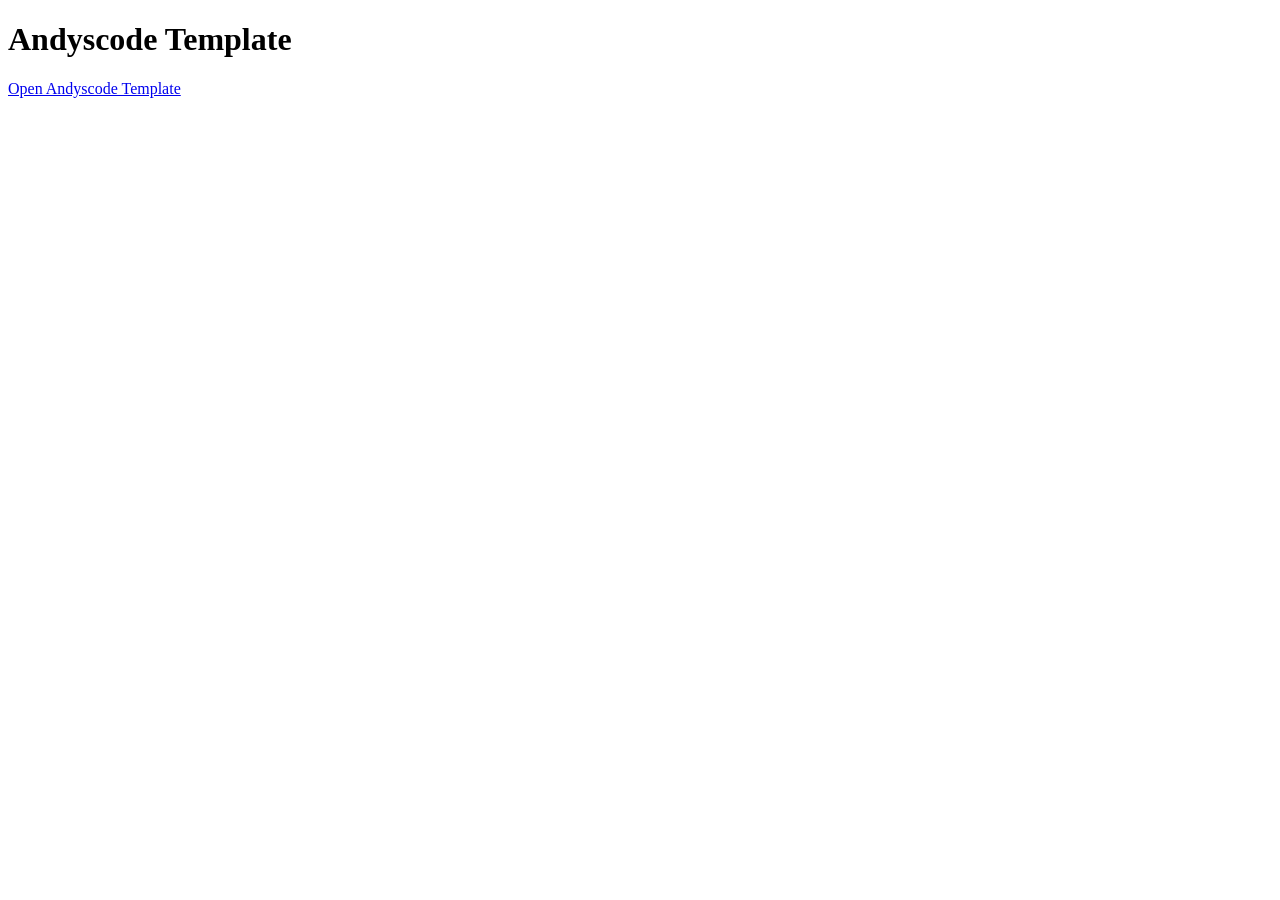
<file: index.html>
<!DOCTYPE html>
<html>
<head>
    <meta charset="UTF-8">
    <title>Andyscode Template</title>
</head>
<body>

    <h1>Andyscode Template</h1>

    <p>
        <a href="template/andyscode.html">
            Open Andyscode Template
        </a>
    </p>

</body>
</html>
</file>
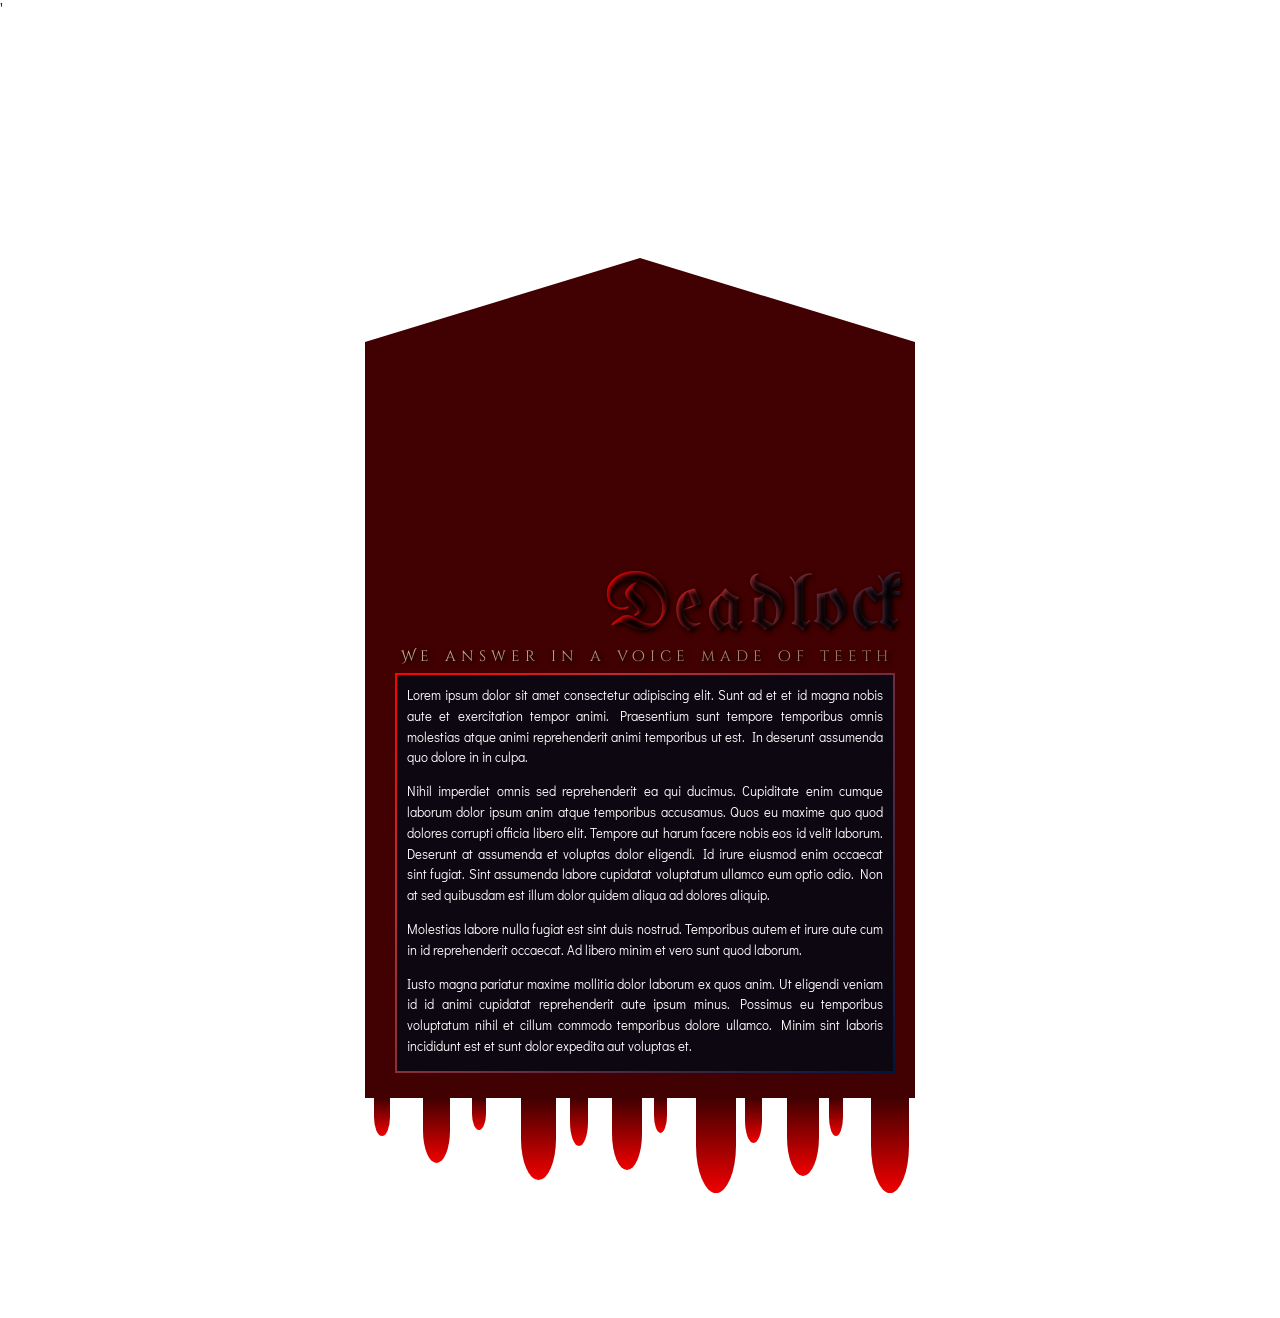
<file: template/andyscode.html>
'
<!DOCTYPE html>
<html lang="en">
<head>

<meta charset="UTF-8">
<meta name="viewport" content="width=device-width, initial-scale=1.0">

<title>Andyscode Template</title>

<!-- GOOGLE FONTS -->
<link rel="preconnect" href="https://fonts.googleapis.com">
<link rel="preconnect" href="https://fonts.gstatic.com" crossorigin>
<link href="https://fonts.googleapis.com/css2?family=Cinzel+Decorative&family=Didact+Gothic&family=MedievalSharp&family=UnifrakturMaguntia&display=swap" rel="stylesheet">

<style>
* {
    box-sizing: border-box;
}

html,
body {
    margin: 0;
    padding: 0;
    background: transparent;
}

body {
    font-family: Georgia, serif;
    color: #1f2a34;
}

.andyscode-content {
    position: relative;
    width: 700px;
    height: 900px;
    margin: 240px auto 160px;
    padding: 0;
    animation: pulse 3s infinite;
}

@keyframes pulse {
    0% {
        filter: drop-shadow(0 0 5px #900);
    }

    50% {
        filter: drop-shadow(0 0 30px #f00);
    }

    100% {
        filter: drop-shadow(0 0 5px #900);
    }
}

/* ENTIRE BACKGROUND */
.andyscode-content::before {
    content: "";
    position: absolute;
    z-index: 0;
    top: 0;
    left: 50%;
    transform: translateX(-50%);
    width: 550px;
    height: 840px;
    background: #410001;
    clip-path: polygon(
        50% 0,
        100% 10%,
        100% 100%,
        0 100%,
        0 10%
    );
}

/* BLOOD DRIPS */
.drip {
    position: absolute;
    z-index: 30;
    top: 840px;
    background: linear-gradient(to bottom, #410001, #f10000);
    border-radius: 0 0 50% 50%;
    box-shadow: none;
}

.drip.one {
    left: 12%;
    width: 16px;
    height: 38px;
}

.drip.two {
    left: 19%;
    width: 27px;
    height: 65px;
}

.drip.three {
    left: 26%;
    width: 14px;
    height: 32px;
}

.drip.four {
    left: 33%;
    width: 35px;
    height: 82px;
}

.drip.five {
    left: 40%;
    width: 18px;
    height: 48px;
}

.drip.six {
    left: 46%;
    width: 30px;
    height: 72px;
}

.drip.seven {
    left: 52%;
    width: 13px;
    height: 35px;
}

.drip.eight {
    left: 58%;
    width: 40px;
    height: 95px;
}

.drip.nine {
    left: 65%;
    width: 17px;
    height: 45px;
}

.drip.ten {
    left: 71%;
    width: 32px;
    height: 78px;
}

.drip.eleven {
    left: 77%;
    width: 14px;
    height: 38px;
}

.drip.twelve {
    left: 83%;
    width: 38px;
    height: 95px;
}

/* IMAGE */
.andyscode-image {
    position: relative;
    z-index: 10;
    width: 400px;
    height: 585px;
    margin: auto;
    top: -200px;
    background-image: url("https://raw.githubusercontent.com/ghettobarbie18/andyscode/refs/heads/main/Andy_hot_gal.webp");
    background-size: cover;
    background-position: center;
    background-repeat: no-repeat;
    transition: filter .4s ease;
}

.andyscode-image:hover {
    filter:
        drop-shadow(0 0 8px #ff0000)
        drop-shadow(0 0 18px #a00000)
        drop-shadow(0 0 30px rgba(255,0,0,.7));
}

/* TEXT */
.andyscode-text {
    position: relative;
    z-index: 5;
    width: 550px;
    height: 500px;
    margin: 0 auto;
    margin-top: -200px;
    padding: 30px;
    text-align: justify;
    background: transparent;
}

/* BODY */
.andyscode-body {
    position: relative;
    z-index: 5;
    width: 500px;
    min-height: 300px;
    max-height: 400px;
    margin: 0 auto;
    padding: 10px;
    text-align: justify;
    color: white;
    font-size: 13px;
    font-family: "Didact Gothic", sans-serif;
    font-weight: 400;
    line-height: 1.6;
    background: #0d0712;
    overflow-x: hidden;
    overflow-y: auto;
    border: 2px solid transparent;
    border-image: linear-gradient(
        135deg,
        #ff0000,
        #bc2b31,
        #7c2f3e,
        #402740,
        #01153e
    ) 1;
}

/* SPEECH */
.andyscode-speech {
    display: block;
    color: #d40808;
    font-size: 14px;
    font-family: "MedievalSharp", cursive;
    font-weight: 400;
    font-style: normal;
    text-align: justify;
    text-shadow: 0 0 5px #600000;
}

/* TITLE */
.andyscode-title {
    position: absolute;
    z-index: 20;
    top: 310px;
    right: -15px;
    width: 400px;
    margin: 0;
    padding: 0;
    text-align: left;
    font-size: 80px;
    letter-spacing: 4px;
    font-family: "UnifrakturMaguntia", cursive;
    font-weight: 400;
    text-shadow: 2px 2px 5px black;
    line-height: 1;
    background: linear-gradient(
        to right,
        #ff0000,
        #bc2b31,
        #7c2f3e,
        #402740,
        #01153e
    );
    -webkit-background-clip: text;
    background-clip: text;
    -webkit-text-fill-color: transparent;
    color: transparent;
}

/* QUOTE */
.andyscode-quote {
    position: absolute;
    z-index: 20;
    top: 390px;
    left: 51%;
    transform: translateX(-50%);
    width: 500px;
    margin: 0;
    padding: 0;
    text-align: center;
    font-size: 15px;
    font-family: "Cinzel Decorative", serif;
    font-weight: 400;
    font-style: normal;
    letter-spacing: 5px;
    word-spacing: 2px;
    text-shadow: 2px 2px 5px black;
    line-height: 1.2;
    background: linear-gradient(
        to left,
        #a68a6e,
        #b69c7e,
        #c7ae8e,
        #d7c09e,
        #e8d3af
    );
    -webkit-background-clip: text;
    background-clip: text;
    -webkit-text-fill-color: transparent;
    color: transparent;
}
</style>

</head>

<body>

<div class="andyscode-content">

    <div class="andyscode-image"></div>

    <div class="andyscode-title">
        Deadlock
    </div>

    <div class="andyscode-quote">
        We answer in a voice made of teeth
    </div>

    <div class="andyscode-text">
        <div class="andyscode-body">
            Lorem ipsum dolor sit amet consectetur adipiscing elit. Sunt ad et et id magna nobis aute et exercitation tempor animi. Praesentium sunt tempore temporibus omnis molestias atque animi reprehenderit animi temporibus ut est. In deserunt assumenda quo dolore in in culpa.
<p>
Nihil imperdiet omnis sed reprehenderit ea qui ducimus. Cupiditate enim cumque laborum dolor ipsum anim atque temporibus accusamus. Quos eu maxime quo quod dolores corrupti officia libero elit. Tempore aut harum facere nobis eos id velit laborum. Deserunt at assumenda et voluptas dolor eligendi. Id irure eiusmod enim occaecat sint fugiat. Sint assumenda labore cupidatat voluptatum ullamco eum optio odio. Non at sed quibusdam est illum dolor quidem aliqua ad dolores aliquip.
<p>
Molestias labore nulla fugiat est sint duis nostrud. Temporibus autem et irure aute cum in id reprehenderit occaecat. Ad libero minim et vero sunt quod laborum.
<p>
Iusto magna pariatur maxime mollitia dolor laborum ex quos anim. Ut eligendi veniam id id animi cupidatat reprehenderit aute ipsum minus. Possimus eu temporibus voluptatum nihil et cillum commodo temporibus dolore ullamco. Minim sint laboris incididunt est et sunt dolor expedita aut voluptas et.
<div class="andyscode-speech"><center>"Preach Bitch!"</center></div>
        </div>
    </div>

    <div class="drip one"></div>
    <div class="drip two"></div>
    <div class="drip three"></div>
    <div class="drip four"></div>
    <div class="drip five"></div>
    <div class="drip six"></div>
    <div class="drip seven"></div>
    <div class="drip eight"></div>
    <div class="drip nine"></div>
    <div class="drip ten"></div>
    <div class="drip eleven"></div>
    <div class="drip twelve"></div>

</div>

</body>
</html>
</file>
